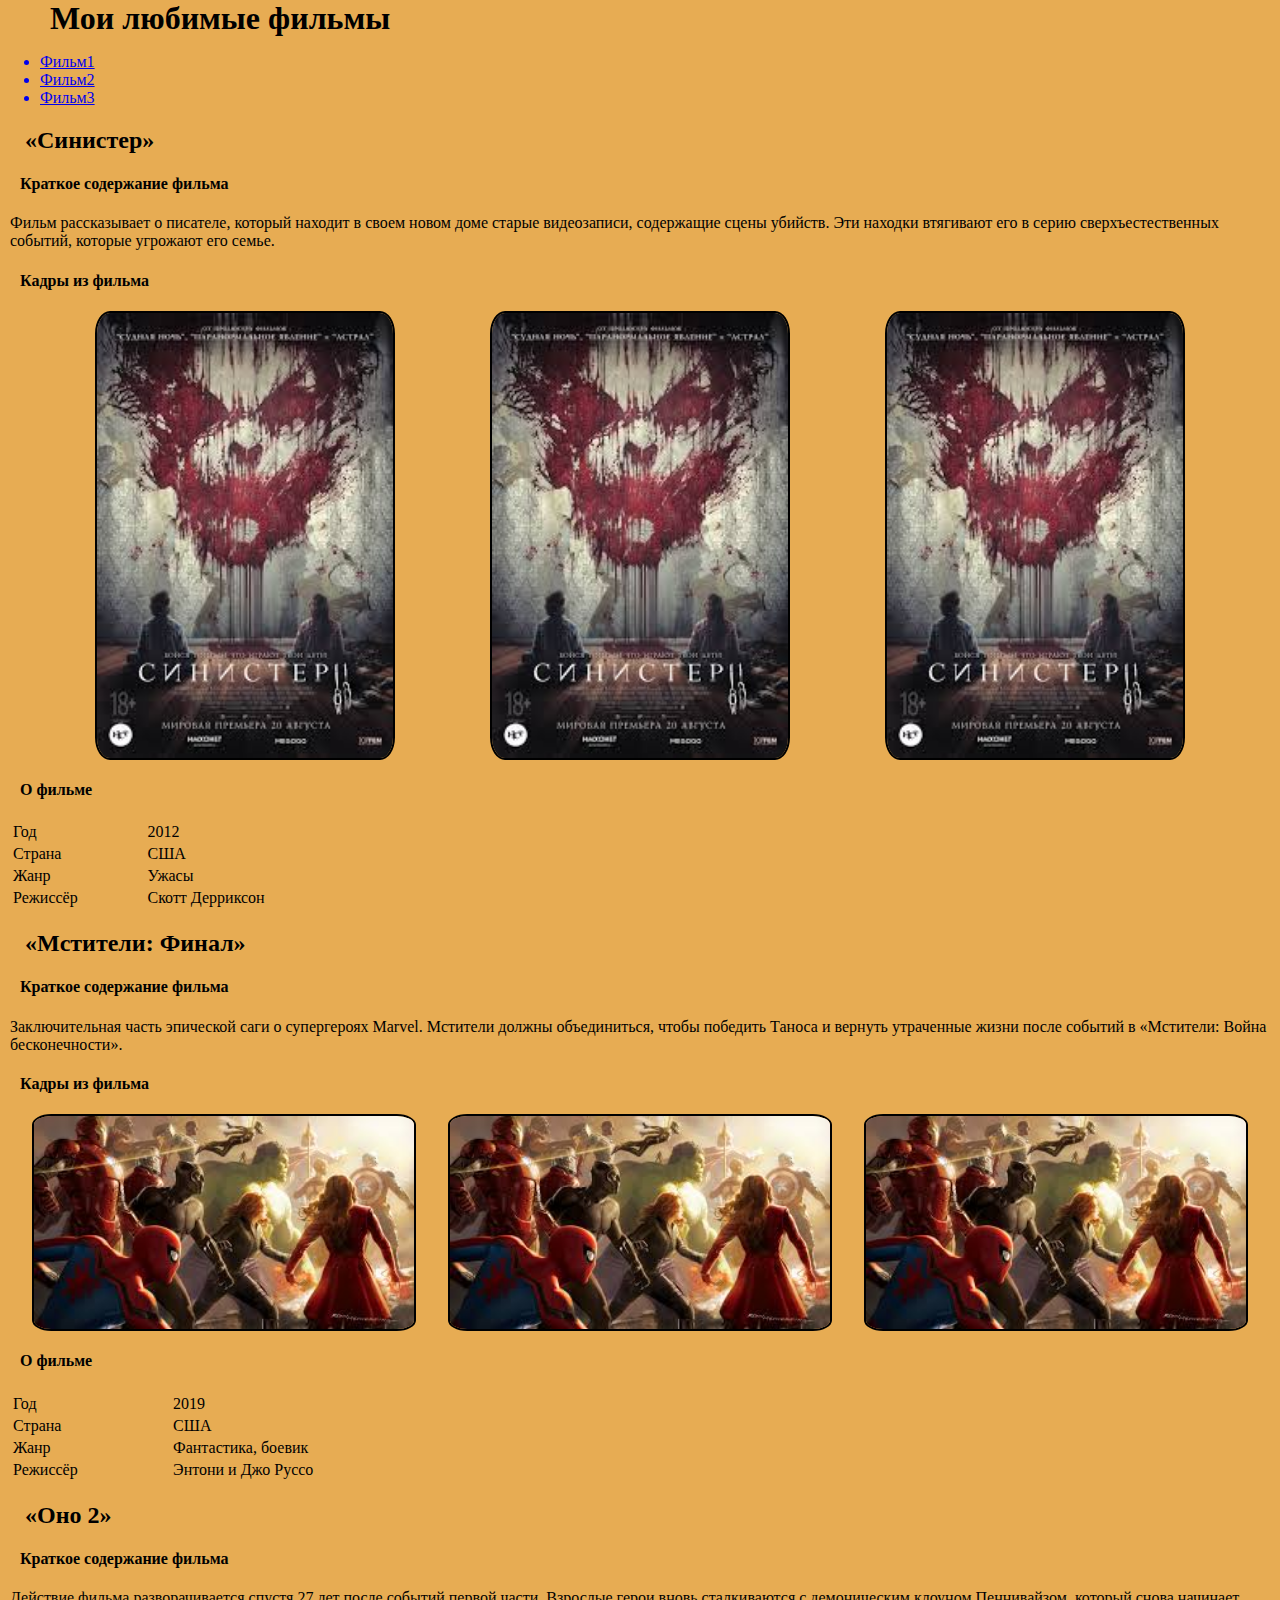
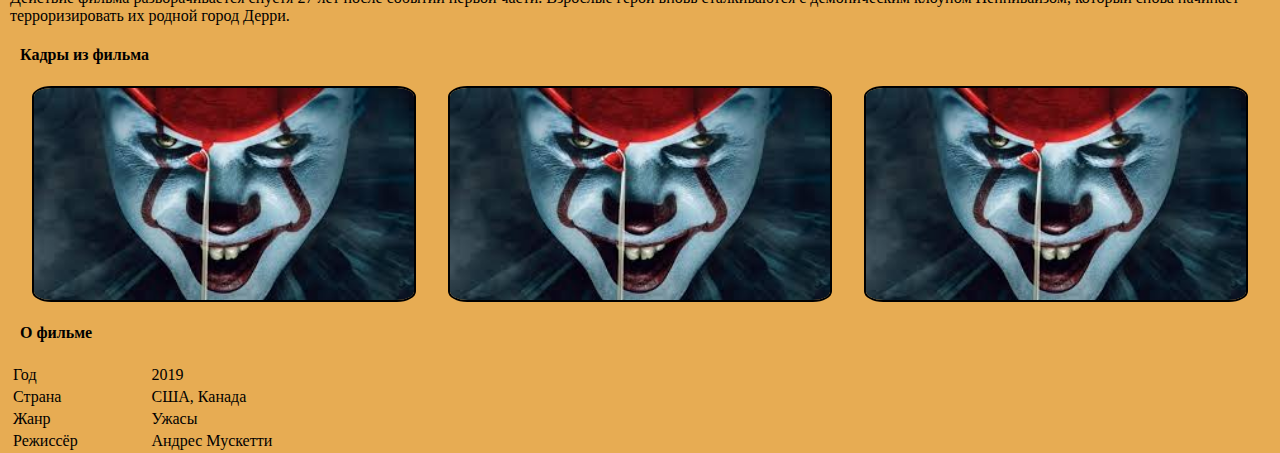
<file: lab1/lab1.html>
<!DOCTYPE html>
<html lang="en">
<head>
    <meta charset="UTF-8">
    <meta name="viewport" content="width=device-width, initial-scale=1.0">
    <title>Document</title>
    <link rel="stylesheet" href="style.css">
</head>
<body>
    <div class="container">
        <h1>Мои любимые фильмы</h1>
        <ul>
            <a href="#sinister"><li>Фильм1</li></a>
            <a href="#avengers"><li>Фильм2</li></a>
            <a href="#it2"><li>Фильм3</li></a>
        </ul>
            <h2 id="sinister">«Синистер»</h2>
            <h4>Краткое содержание фильма</h4>
            <p>Фильм рассказывает о писателе, который находит в своем новом доме старые видеозаписи, содержащие сцены убийств. Эти находки втягивают его в серию сверхъестественных событий, которые угрожают его семье.</p>
            <h4>Кадры из фильма</h4>
            <div class="images">
                <img class="images1" src="img/1.1.jpg" alt="">
                <img class="images1" src="img/1.1.jpg" alt="">
                <img class="images1" src="img/1.1.jpg" alt="">
            </div>
            <h4>О фильме</h4>
            <table>
                <tr>
                    <td>Год</td>
                    <td>2012</td>
                </tr>
                <tr>
                    <td>Страна</td>
                    <td>США</td>
                </tr>
                <tr>
                    <td>Жанр</td>
                    <td>Ужасы</td>
                </tr>
                <tr>
                    <td>Режиссёр</td>
                    <td>Скотт Дерриксон</td>
                </tr>
            </table>


            <h2 id="avengers">«Мстители: Финал»</h2>
            <h4>Краткое содержание фильма</h4>
            <p>Заключительная часть эпической саги о супергероях Marvel. Мстители должны объединиться, чтобы победить Таноса и вернуть утраченные жизни после событий в «Мстители: Война бесконечности».</p>
            <h4>Кадры из фильма</h4>
            <div class="images">
                <img class="images2" src="img/2.1.jpg" alt="">
                <img class="images2" src="img/2.1.jpg" alt="">
                <img class="images2" src="img/2.1.jpg" alt="">
            </div>
            <h4>О фильме</h4>
            <table>
                <tr>
                    <td>Год</td>
                    <td>2019</td>
                </tr>
                <tr>
                    <td>Страна</td>
                    <td>США</td>
                </tr>
                <tr>
                    <td>Жанр</td>
                    <td>Фантастика, боевик</td>
                </tr>
                <tr>
                    <td>Режиссёр</td>
                    <td>Энтони и Джо Руссо</td>
                </tr>
            </table>

            <h2 id="it2">«Оно 2»</h2>
            <h4>Краткое содержание фильма</h4>
            <p>Действие фильма разворачивается спустя 27 лет после событий первой части. Взрослые герои вновь сталкиваются с демоническим клоуном Пеннивайзом, который снова начинает терроризировать их родной город Дерри.</p>
            <h4>Кадры из фильма</h4>
            <div class="images">
                <img class="images3" src="img/3.1.jpg" alt="">
                <img class="images3" src="img/3.1.jpg" alt="">
                <img class="images3" src="img/3.1.jpg" alt="">
            </div>
            
            <h4>О фильме</h4>
            <table>
                <tr>
                    <td>Год</td>
                    <td>2019</td>
                </tr>
                <tr>
                    <td>Страна</td>
                    <td>США, Канада</td>
                </tr>
                <tr>
                    <td>Жанр</td>
                    <td>Ужасы</td>
                </tr>
                <tr>
                    <td>Режиссёр</td>
                    <td>Андрес Мускетти</td>
                </tr>
            </table>

    </div>
    


        <!-- <div class="images">
            <p class="h3_tag">Фильм</p>
            <img src="img/1.1.jpg" alt="">
            <img src="img/1.2.jpg" alt="">
            <img src="img/1.3.jpg" alt="">
        </div>
        <div class="images">
            <p class="h3_tag">Фильм</p>
            <img src="img/2.1.jpg" alt="">
            <img src="img/2.2.jpg" alt="">
            <img src="img/2.3.jpg" alt="">
        </div>
        <div class="images">
            <p class="h3_tag">Фильм</p>
            <img src="img/3.1.jpg" alt="">
            <img src="img/3.2.jpg" alt="">
            <img src="img/3.3.jpg" alt="">
        </div> -->
</body>
</html>
</file>
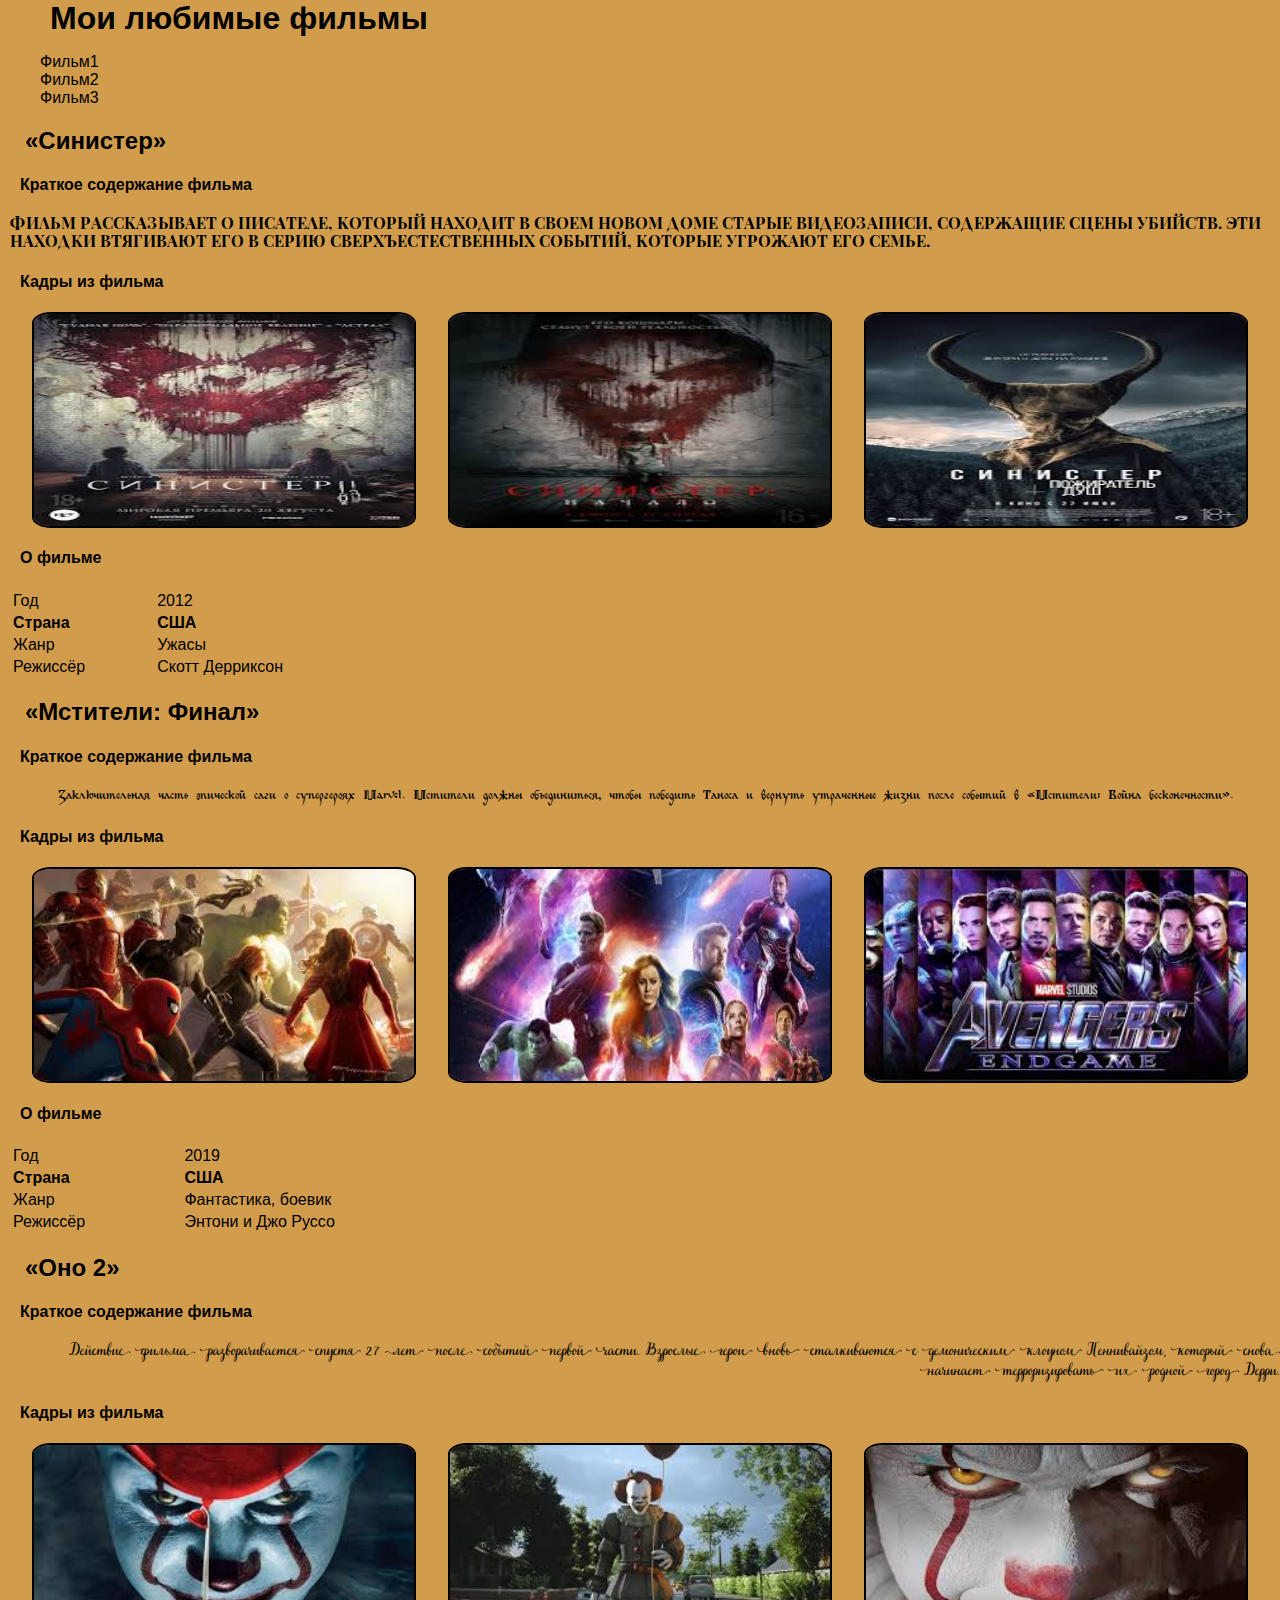
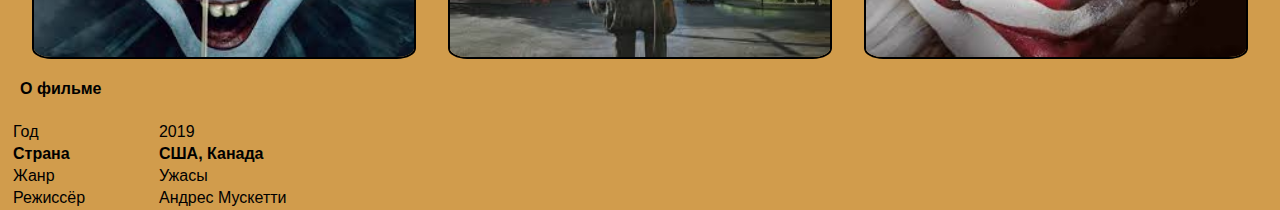
<file: lab2/lab2.html>
<!DOCTYPE html>
<html lang="en">
<head>
    <meta charset="UTF-8">
    <meta name="viewport" content="width=device-width, initial-scale=1.0">
    <title>СТР-web_2</title>
    <link rel="stylesheet" href="style.css">
</head>
<body>
    <div class="container">
        <h1>Мои любимые фильмы</h1>
        <ul>
            <a href="#sinister"><li>Фильм1</li></a>
            <a href="#avengers"><li>Фильм2</li></a>
            <a href="#it2"><li>Фильм3</li></a>
        </ul>
            <h2 id="sinister">«Синистер»</h2>
            <h4>Краткое содержание фильма</h4>
            <p id="descr1">Фильм рассказывает о писателе, который находит в своем новом доме старые видеозаписи, содержащие сцены убийств. Эти находки втягивают его в серию сверхъестественных событий, которые угрожают его семье.</p>
            <h4>Кадры из фильма</h4>
            <div class="images">
                <img class="images1" src="img/1.1.jpg" alt="">
                <img class="images1" src="img/1.2.jpg" alt="">
                <img class="images1" src="img/1.3.jpg" alt="">
            </div>
            <h4>О фильме</h4>
            <table>
                <tr>
                    <td>Год</td>
                    <td>2012</td>
                </tr>
                <tr>
                    <td>Страна</td>
                    <td>США</td>
                </tr>
                <tr>
                    <td>Жанр</td>
                    <td>Ужасы</td>
                </tr>
                <tr>
                    <td>Режиссёр</td>
                    <td>Скотт Дерриксон</td>
                </tr>
            </table>


            <h2 id="avengers">«Мстители: Финал»</h2>
            <h4>Краткое содержание фильма</h4>
            <p id="descr2">Заключительная часть эпической саги о супергероях Marvel. Мстители должны объединиться, чтобы победить Таноса и вернуть утраченные жизни после событий в «Мстители: Война бесконечности».</p>
            <h4>Кадры из фильма</h4>
            <div class="images">
                <img class="images2" src="img/2.1.jpg" alt="">
                <img class="images2" src="img/2.2.jpg" alt="">
                <img class="images2" src="img/2.3.jpg" alt="">
            </div>
            <h4>О фильме</h4>
            <table>
                <tr>
                    <td>Год</td>
                    <td>2019</td>
                </tr>
                <tr>
                    <td>Страна</td>
                    <td>США</td>
                </tr>
                <tr>
                    <td>Жанр</td>
                    <td>Фантастика, боевик</td>
                </tr>
                <tr>
                    <td>Режиссёр</td>
                    <td>Энтони и Джо Руссо</td>
                </tr>
            </table>

            <h2 id="it2">«Оно 2»</h2>
            <h4>Краткое содержание фильма</h4>
            <p id="descr3">Действие фильма разворачивается спустя 27 лет после событий первой части. Взрослые герои вновь сталкиваются с демоническим клоуном Пеннивайзом, который снова начинает терроризировать их родной город Дерри.</p>
            <h4>Кадры из фильма</h4>
            
            <div class="images">
                <img class="images3" src="img/3.1.jpg" alt="">
                <img class="images3" src="img/3.2.jpg" alt="">
                <img class="images3" src="img/3.3.jpg" alt="">
            </div>
            
            <h4>О фильме</h4>
            <table>
                <tr>
                    <td>Год</td>
                    <td>2019</td>
                </tr>
                <tr>
                    <td>Страна</td>
                    <td>США, Канада</td>
                </tr>
                <tr>
                    <td>Жанр</td>
                    <td>Ужасы</td>
                </tr>
                <tr>
                    <td>Режиссёр</td>
                    <td>Андрес Мускетти</td>
                </tr>
            </table>

    </div>
</body>
</html>
</file>
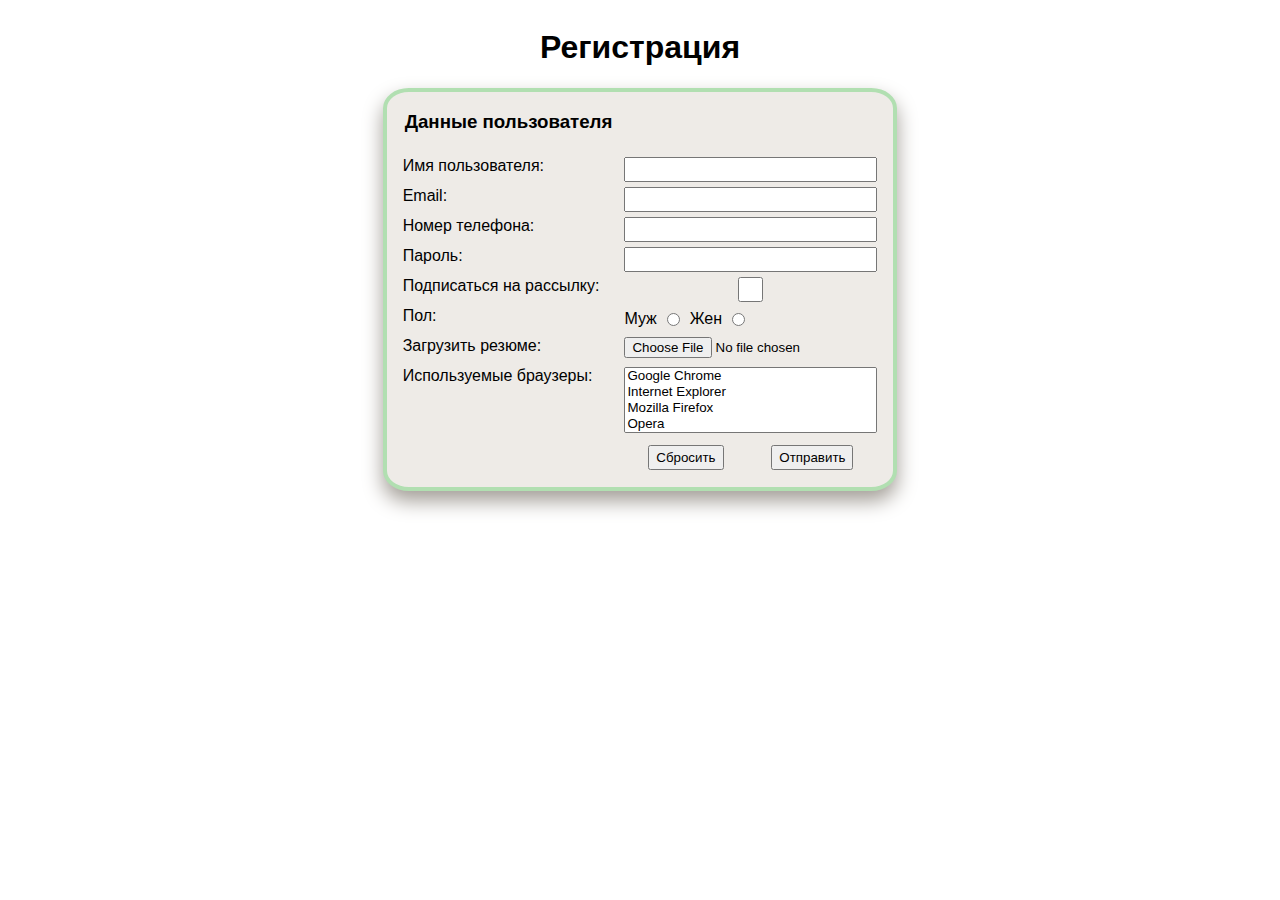
<file: lab3/lab3.html>
<!DOCTYPE html>
<html lang="en">
<head>
    <meta charset="UTF-8">
    <meta name="viewport" content="width=device-width, initial-scale=1.0">
    <title>Lab4_STRweb</title>
    <link rel="stylesheet" href="style.css">
</head>
<body>
    <div class="main">
        <h1>Регистрация</h1>
        <form action="" method="post" autocomplete="on">
            <fieldset>
                <legend><h3>Данные пользователя</h3></legend>
                <div class="container">
    
                    <div class="formLabel">
                        <label for="">Имя пользователя: </label>
                        <label for="">Email: </label>
                        <label for="">Номер телефона: </label>
                        <label for="">Пароль: </label>
                        <label for="">Подписаться на рассылку: </label>
                        <label for="">Пол: </label>
                        <label for="">Загрузить резюме: </label>
                        <label for="">Используемые браузеры: </label>
                    </div>
    
                    <div class="formInput">
                        <input type="text">
                        <input type="email">
                        <input type="tel">
                        <input type="password">
                        <input type="checkbox">
                        <div class="gendInput">
                            <label for="male">Муж <input type="radio" id="male" class="gender" name="gender"> Жен <input type="radio" id="female" class="gender" name="gender"></label>
                        </div>
                        <input type="file">
                        
                        <select multiple>
                            <option>Google Chrome</option>
                            <option>Internet Explorer</option>
                            <option>Mozilla Firefox</option>
                            <option>Opera</option>
                            <option>Safari</option>
                        </select>
    
                        <div class="buttons">
                            <input type="reset" value="Сбросить">
                            <input type="submit" value="Отправить">
    
                        </div>
                    </div>
                </div>
            </fieldset>
        </form>
    </div>
    
</body>
</html>
</file>
<file: lab1/style.css>
*{
    box-sizing: border-box;
}
body{
    margin: 0;
    padding: 0;
    display: flex;
    justify-content: center;
}

.container{
    background-color: #e7ac53;
    width: 1440px;
}
h1{
    margin: 0;
    margin-left: 50px;
}
h2{  
    margin-left: 25px;
}
h4{
    margin-left: 20px;
}
p{
    margin-left: 10px;
}
.images img{
    border: 2px solid black;
    border-radius: 5%;
    width: 30%;
}
div.images{
 display: flex;
 justify-content: space-evenly;   
}
.images1{
    width: 300px;
    max-width: 300px;
}
td{
    width: 45%;
}
table{
    margin-left: 10px;
}
</file>
<file: lab2/style.css>
*{
    box-sizing: border-box;
    font-family: Arial, Helvetica, sans-serif;
}
body{
    margin: 0;
    padding: 0;
    display: flex;
    justify-content: center;
    background-color: #e7ac53;
}

.container{
    width: 1440px;
    background-color: #d19c4c;

}
h1{
    margin: 0;
    margin-left: 50px;
}
h2{  
    margin-left: 25px;
}
h4{
    margin-left: 20px;
}
p{
    margin-left: 10px;
}
.images img{
    border: 2px solid black;
    border-radius: 5%;
    width: 30%;
    aspect-ratio: 16 / 9;
}
div.images{
 display: flex;
 justify-content: space-evenly;   
}

td{
    width: 45%;
}
table{
    margin-left: 10px;
}





#descr1{
    font-family: "1";
    text-align: left;
}
#descr2{
    font-family: "2";
    text-align: center;
}
#descr3{
    font-family: "3";
    text-align: end;
}
a{
    text-decoration: none;
    color: black;
}
ul{
    list-style-type:  none;
}
#font1{
    font-weight: bold;
}
tr:nth-child(2){
    font-weight: bold;
}
@font-face {
    font-family: "1";
    src: url(fonts/1.ttf);
    font-style: normal;
    font-weight: normal;
}
@font-face {
    font-family: "2";
    src: url(fonts/2.ttf);
    font-style: normal;
    font-weight: normal;
}
@font-face {
    font-family: "3";
    src: url(fonts/3.otf);
    font-style: normal;
    font-weight: normal;
}
</file>
<file: lab3/style.css>
*{
    box-sizing: border-box;
    font-family: 'Gill Sans', 'Gill Sans MT', Calibri, 'Trebuchet MS', sans-serif;
}
.main{
    display: grid;
    justify-content: center;
}
h1{
    text-align: center;
}
form{
    border: 4px solid rgb(177, 223, 177);
    border-radius: 5%;
    background-color: rgb(238, 235, 231);
    box-shadow: 0 10px 20px rgb(163, 158, 151);
}
fieldset{
    border: 2px solid transparent;
}
label{
    display: flex;
    margin-right: 25px;
}
.formInput{
    display: flex;    
    flex-direction: column;
}
.gender{
    margin: 0 10px;
}
.container{
    display: flex;
}
fieldset{
    width: fit-content;
}
input, label{
    height: 25px;
    margin-bottom: 5px;
}
.gendInput>label{
    display: flex;
    align-items: center;
}
input[type="checkbox"] {
    margin: 0;
    margin-bottom: 5px;
}
div.buttons{
    margin-top: 12px;
    display: flex;
    justify-content: space-around;
}
div.buttons>input:hover{
    text-decoration: none;
    background-color: rgb(205, 230, 172);
    border: 1px solid rgb(116, 111, 111);
    transition: background-color 0.5s ease, transform 0.5s ease;
}
</file>
